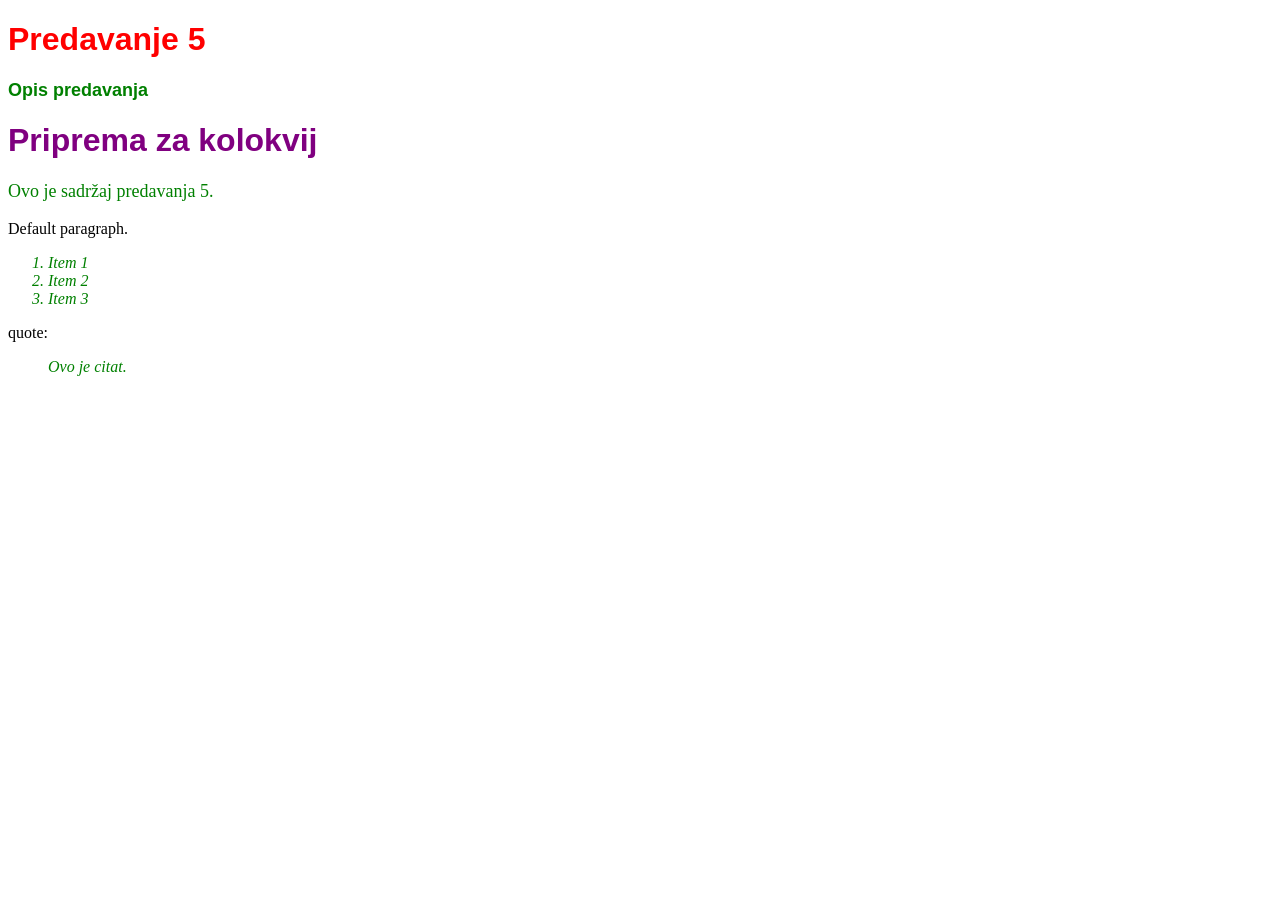
<file: Index.html>
<!DOCTYPE html>
<html lang="en">
<head>
    <meta charset="UTF-8">
    <meta name="viewport" content="width=device-width, initial-scale=1.0">
    <title>Predavanje 5</title>
</head>
<style>
    h1 {
        font-family: Arial, sans-serif;
        color:rgb(200, 16, 16);
        font-siz:small
    }

    .opis-predavanja {
        font-size: 18px;
        color: green;
    }

    #priprema {
        font-weight:bold;
        color: purple;
    }

    .kombinacija-stilova, blockquote, ol{
        font-style: italic;
        color: green;
    }
</style>
<body>
    <div>
        <h1 style="color:red;">Predavanje 5</h1>
        <h1 class="opis-predavanja">Opis predavanja</h1>
        <h1 id="priprema">Priprema za kolokvij</h1>
        <p class="opis-predavanja">Ovo je sadržaj predavanja 5.</p>
    </div>
    
    <div>
        <p>Default paragraph.</p>
        <ol>
            <li>Item 1</li>
            <li>Item 2</li>
            <li>Item 3</li>
        </ol>
        quote:<blockquote class="kombinacija-stilova">Ovo je citat.</blockquote>
    </div>
</body>
</html>
</file>
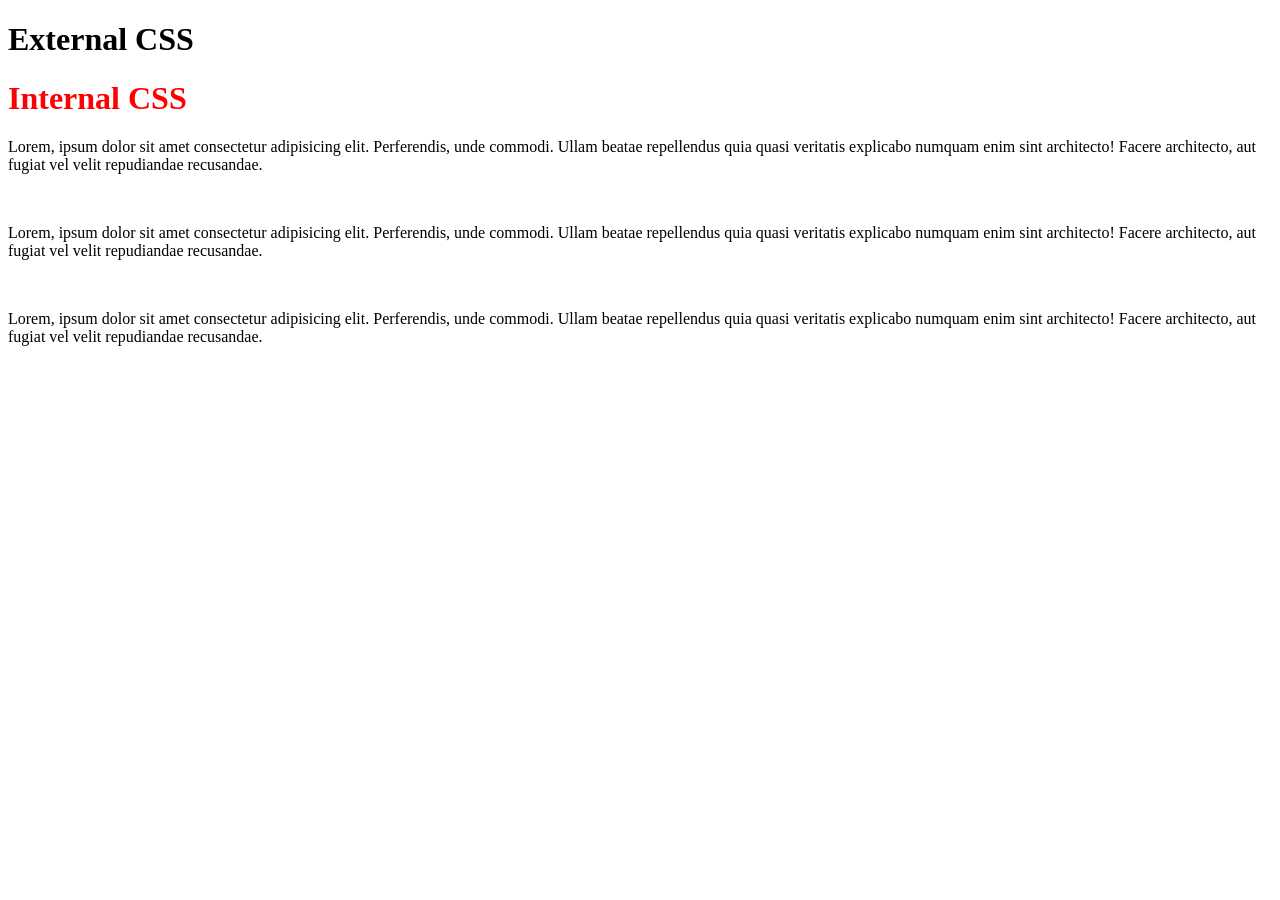
<file: index2.html>
<!DOCTYPE html>
<html>
<head>
    <title>External CSS</title>
    <link rel="sylesheet" href="stylesheet.css">
</head>
<body>
    <h1>External CSS</h1>
    <h1 style="color: red;">Internal CSS</h1>
    <p>Lorem, ipsum dolor sit amet consectetur adipisicing elit. Perferendis, unde commodi. Ullam beatae repellendus quia quasi veritatis explicabo numquam enim sint architecto! Facere architecto, aut fugiat vel velit repudiandae recusandae.</p>
    <br>
    <p>Lorem, ipsum dolor sit amet consectetur adipisicing elit. Perferendis, unde commodi. Ullam beatae repellendus quia quasi veritatis explicabo numquam enim sint architecto! Facere architecto, aut fugiat vel velit repudiandae recusandae.</p>
    <br>
    <p>Lorem, ipsum dolor sit amet consectetur adipisicing elit. Perferendis, unde commodi. Ullam beatae repellendus quia quasi veritatis explicabo numquam enim sint architecto! Facere architecto, aut fugiat vel velit repudiandae recusandae.</p>
    <br>
</body>
</html>
</file>
